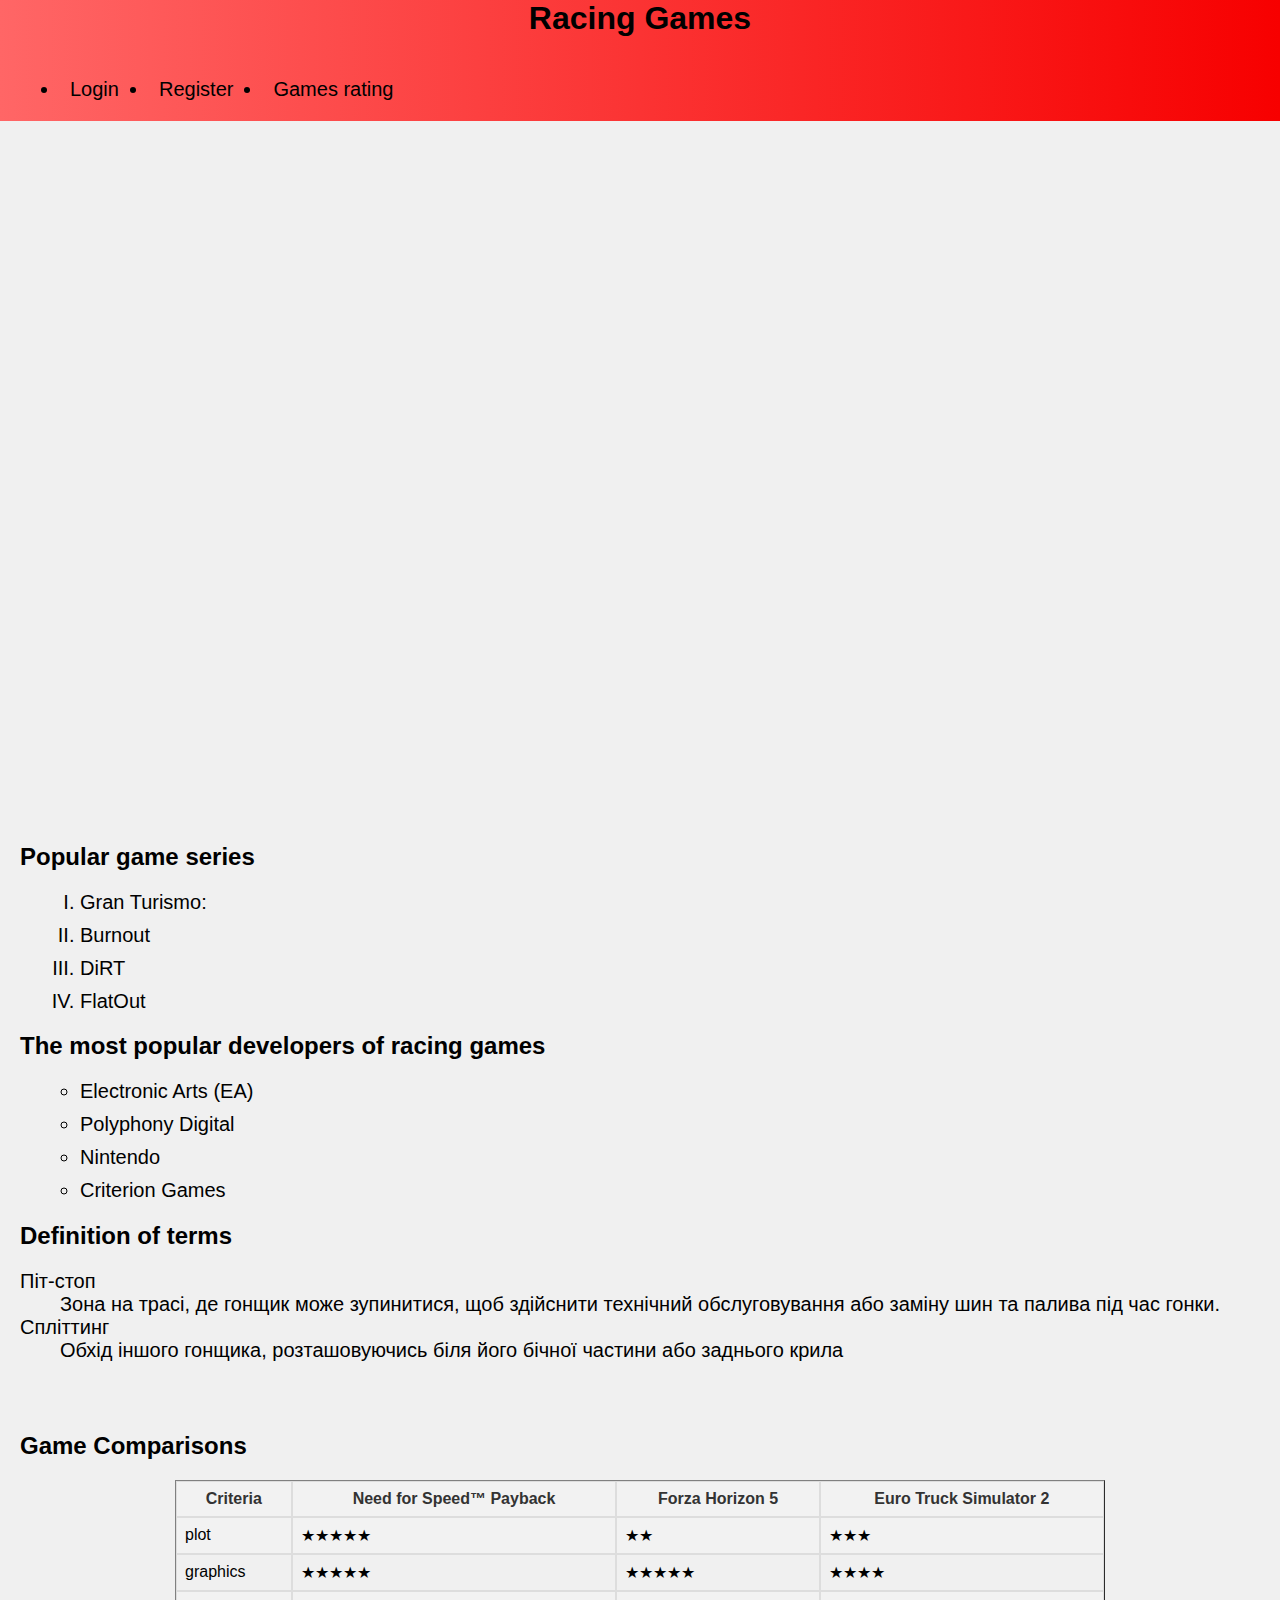
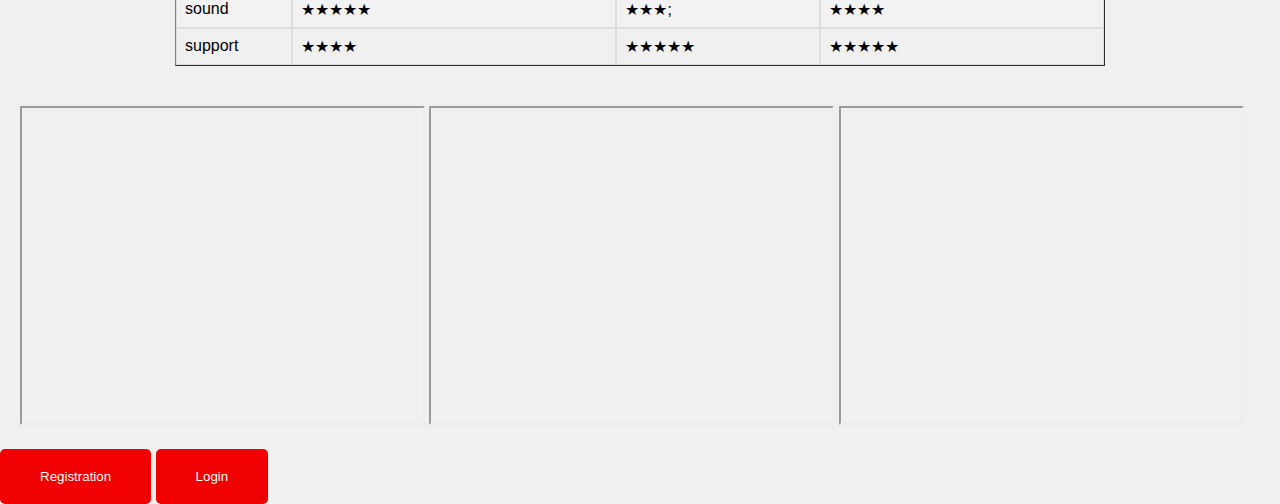
<file: index.html>
<!DOCTYPE html>
<html lang="en">
<head>
    
    <meta charset="UTF-8">
    <meta name="viewport" content="width=device-width, initial-scale=1.0">
    <title>Car Games</title>
    <link rel="stylesheet" href="styles.css">

</head>
<body>

    <header>
        <h1 class="site-title">Racing Games</h1>
        <button class="menu-toggle">Menu</button>
        <nav>
            <ul class="menu">
                <li><a href="login.html">Login</a></li>
                <li><a href="registration.html">Register</a></li>
                <li><a href="#comparisonTable">Games rating</a></li>
            </ul>
        </nav>
    </header>
    

    <section>
        <div class="game">
            <img src="/image/game1.jpg" alt="Game 1">
            <h2>Need for Speed™ Payback</h2>
            <p>Set in the underworld of Fortune Valley, you and your crew were divided by betrayal and reunited 
                by revenge to take down The House, a nefarious cartel that rules the city’s casinos, criminals and cops. 
                In this corrupt gambler’s paradise, the stakes are high and The House always wins</p>
            <p>Price: &#36;20,82</p>
            <a href="https://www.ea.com/ru-ru/games/need-for-speed/need-for-speed-payback">Need for speed payback</a>
                <div class="rating">
                    <h3>Rating</h3>
                    <p>4.5 stars &#9733;&#9733;&#9733;&#9733; </p>
                    <a href="#comparisonTable">Comparison Table</a>
                </div>

            
        </div>
        <div class="game">
            <img src="/image/game2.jpg" alt="Game 2">
            <h2>Forza Horizon 5</h2>
            <p>Explore the vibrant open world landscapes of Mexico with limitless, 
                fun driving action in the world’s greatest cars. Blast off into Forza Horizon 5: 
                Hot Wheels or Conquer the Sierra Nueva in the ultimate Horizon Rally Adventure experience. 
                Requires Forza Horizon 5 game, expansion sold separately.</p>
                  <p>Price: &#36;31,23</p>
            <a href="https://store.steampowered.com/app/1551360/Forza_Horizon_5/?l=ukrainian">Forza Horizon 5</a>
            <div class="rating">
                <h3>Rating</h3>
                <p>4.9 stars &#9733;&#9733;&#9733;&#9733;&#9733;</p>
                <a href="#comparisonTable">Comparison Table</a>
            </div>
        </div>
        <div class="game">
            <img src="/image/game3.jpg" alt="Game 3">
            <h2>Euro Truck Simulator 2</h2>
            <p>Become the king of European roads - a truck driver who delivers important cargo over considerable 
                distances! Dozens of cities in the UK, Belgium, Germany, Italy, the Netherlands, Poland and more await you.
                Test your skills, endurance and speed. Drive your favorite truck Good luck</p>
            <p>Price: &#36;10,41</p>
            <a href="https://store.steampowered.com/app/227300/Euro_Truck_Simulator_2/?l=russian">Euro Truck Simulator 2</a>
            <div class="rating">
                <h3>Rating</h3>
                <p>4.7 stars &#9733;&#9733;&#9733;&#9733;</p>
                <a href="#comparisonTable">Comparison Table</a>
            </div>
        </div>
    </section>

    <section class = "lists">

        <h2>Popular game series</h2>
        <ol type="I" >
            <li>Gran Turismo:</li>
            <li>Burnout</li>
            <li>DiRT</li>
            <li>FlatOut</li>
        </ol>

        <h2>The most popular developers of racing games</h2>

        <ul type="circle">
            <li>Electronic Arts (EA)</li>
            <li>Polyphony Digital</li>
            <li>Nintendo</li>
            <li>Criterion Games</li>
        </ul>

<h2>Definition of terms</h2>

        <dl>
            <dt>Піт-стоп</dt>
            <dd>Зона на трасі, де гонщик може зупинитися, щоб здійснити технічний обслуговування або заміну шин та палива під час гонки.</dd>
            <dt>Спліттинг</dt>
            <dd>Обхід іншого гонщика, розташовуючись біля його бічної частини або заднього крила</dd>
            </dl>
           
    </section>

    <section class = "table" id="comparisonTable">
        
        <table border="1" cellpadding="0" cellspacing="0" width="75%" class="table-1">
            <h2>Game Comparisons</h2>
            <tr>
                <th>Criteria</th>
                <th>Need for Speed™ Payback</th>
                <th>Forza Horizon 5</th>
                <th>Euro Truck Simulator 2</th>
            </tr>
            <tr>
                <td>plot</td>
                <td>&#9733;&#9733;&#9733;&#9733;&#9733;</td>
                <td>&#9733;&#9733;</td>
                <td>&#9733;&#9733;&#9733;</td>
            </tr>
            <tr>
                <td>graphics</td>
                <td>&#9733;&#9733;&#9733;&#9733;&#9733;</td>
                <td>&#9733;&#9733;&#9733;&#9733;&#9733;</td>
                <td>&#9733;&#9733;&#9733;&#9733;</td>
            </tr>
            <tr>
                <td>sound</td>
                <td>&#9733;&#9733;&#9733;&#9733;&#9733;</td>
                <td>&#9733;&#9733;&#9733;;</td>
                <td>&#9733;&#9733;&#9733;&#9733;</td>
            </tr>
            <tr>
                <td>support</td>
                <td>&#9733;&#9733;&#9733;&#9733;</td>
                <td>&#9733;&#9733;&#9733;&#9733;&#9733;</td>
                <td>&#9733;&#9733;&#9733;&#9733;&#9733;</td>
            </tr>
        </table>
</section>
    
    <section>
    <iframe style="width: 31.33vw; height: 315px;"
    src="https://www.youtube.com/embed/Ee2dX64R3qM?si=IXV9cAoZSEbvrh3B">
</iframe>

<iframe style="width: 31.33vw; height: 315px;"
src="https://www.youtube.com/embed/mtwBrJhcBMI?si=AZ9c2oOR6VVr11Sx">
</iframe>

<iframe style="width: 31.33vw; height: 315px;"
src="https://www.youtube.com/embed/mvG-Wxzq_QA?si=ypcVZhuU6h-bavfU">
</iframe>
</section>
    <button onclick="location.href='registration.html'" style="padding: 20px 40px; background-color: #f00000; color: #fff; border: none; border-radius: 5px; cursor: pointer;" id="buttons">Registration</button>
<button onclick="location.href='login.html'" style="padding: 20px 40px; background-color: #f00000; color: #fff; border: none; border-radius: 5px; cursor: pointer;">Login</button>


</body>
</html>


<script>
    document.addEventListener('DOMContentLoaded', function () {
        const menuToggle = document.querySelector('.menu-toggle');
        const menu = document.querySelector('nav .menu');
    
        menuToggle.addEventListener('click', function () {
            menu.classList.toggle('active');
        });
    });
</script>
</file>
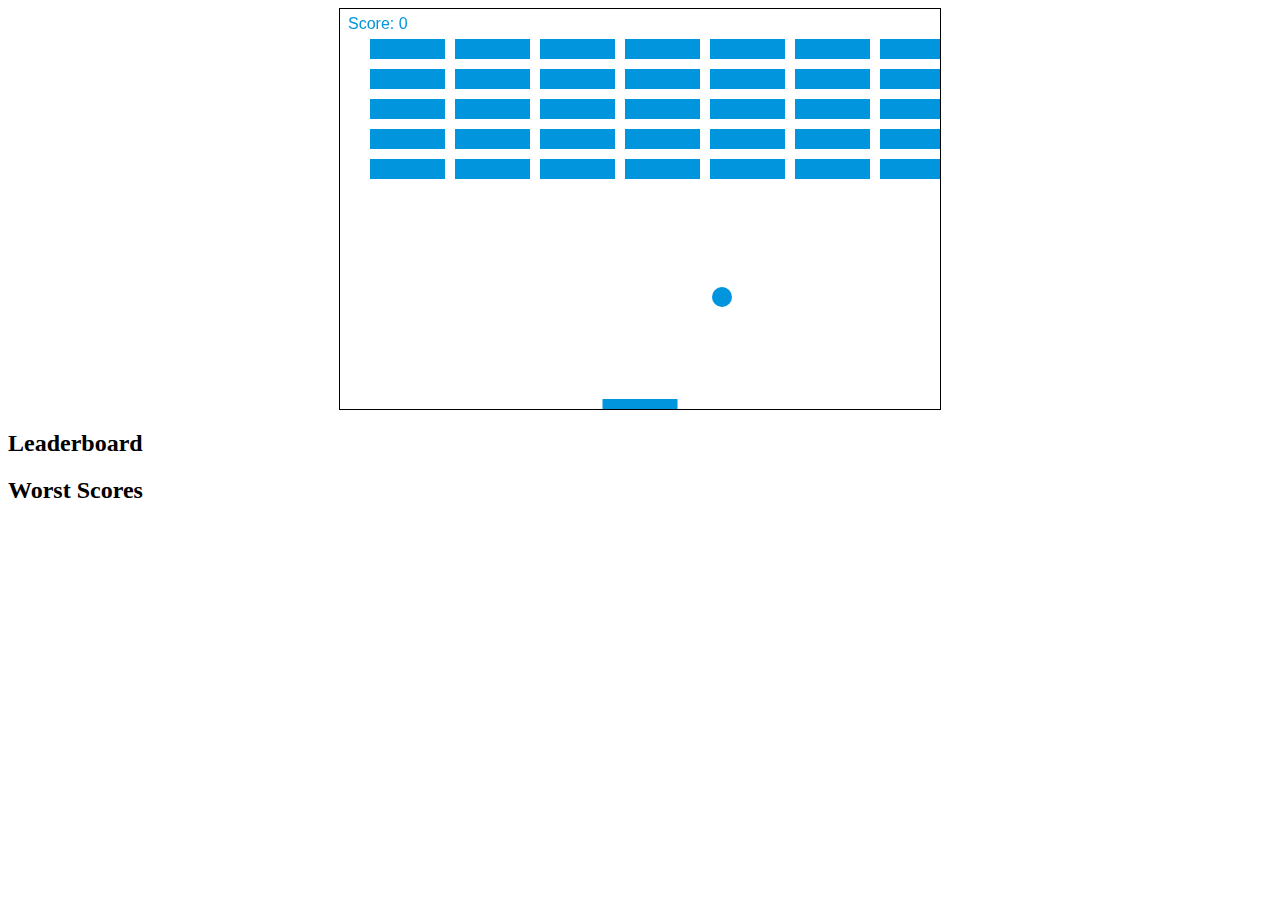
<file: game.html>
<!DOCTYPE html>
<html lang="en">
<head>
<meta charset="UTF-8">
<meta name="viewport" content="width=device-width, initial-scale=1.0">
<title>Canvas Game</title>
<style>
    canvas {
        border: 1px solid black;
        display: block;
        margin: 0 auto;
    }
</style>
</head>
<body>
<canvas id="gameCanvas" width="600" height="400"></canvas>
<div id="leaderboard"></div>
<script>

    const canvas = document.getElementById("gameCanvas");
    const ctx = canvas.getContext("2d");

    let ballRadius = 10;
    let x = canvas.width / 2;
    let y = canvas.height - 30;
    let dx = 2;
    let dy = -2;

    const paddleHeight = 10;
    const paddleWidth = 75;
    let paddleX = (canvas.width - paddleWidth) / 2;

    let rightPressed = false;
    let leftPressed = false;

    document.addEventListener("keydown", keyDownHandler);
    document.addEventListener("keyup", keyUpHandler);

    function keyDownHandler(e) {
        if (e.key === "Right" || e.key === "ArrowRight") {
            rightPressed = true;
        } else if (e.key === "Left" || e.key === "ArrowLeft") {
            leftPressed = true;
        }
    }

    function keyUpHandler(e) {
        if (e.key === "Right" || e.key === "ArrowRight") {
            rightPressed = false;
        } else if (e.key === "Left" || e.key === "ArrowLeft") {
            leftPressed = false;
        }
    }


    const starRadius = 10;
    let stars = [];

    function createStar() {
        const starX = Math.random() * (canvas.width - starRadius * 2) + starRadius; 
        const starY = Math.random() * (canvas.height - starRadius * 2) + starRadius; 
        stars.push({ x: starX, y: starY });
    }

    const brickRowCount = 5;
    const brickColumnCount = 7;
    const brickWidth = 75;
    const brickHeight = 20;
    const brickPadding = 10;
    const brickOffsetTop = 30;
    const brickOffsetLeft = 30;

    const bricks = [];
    for (let c = 0; c < brickColumnCount; c++) {
        bricks[c] = [];
        for (let r = 0; r < brickRowCount; r++) {
            bricks[c][r] = { x: 0, y: 0, status: 1 };
        }
    }


    let score = 0;


    let leaderboard = JSON.parse(localStorage.getItem('leaderboard')) || [];

function updateLeaderboard() {
    leaderboard.push(score);
    localStorage.setItem('leaderboard', JSON.stringify(leaderboard));
    displayLeaderboard();
}

function displayLeaderboard() {
    const leaderboardElement = document.getElementById('leaderboard');
    leaderboardElement.innerHTML = '<h2>Leaderboard</h2>';

    const sortedLeaderboard = leaderboard.slice().sort((a, b) => b - a); 
    const topScores = sortedLeaderboard.slice(0, 3); 
    const worstScores = sortedLeaderboard.slice(-3); 

    topScores.forEach((score, index) => {
        leaderboardElement.innerHTML += `<p>Top ${index + 1}: ${score}</p>`;
    });

    leaderboardElement.innerHTML += '<h2>Worst Scores</h2>';
    worstScores.reverse().forEach((score, index) => { 
        leaderboardElement.innerHTML += `<p>Worst ${index + 1}: ${score}</p>`;
    });
}

    function drawBall() {
        ctx.beginPath();
        ctx.arc(x, y, ballRadius, 0, Math.PI * 2);
        ctx.fillStyle = "#0095DD";
        ctx.fill();
        ctx.closePath();
    }

    function drawPaddle() {
        ctx.beginPath();
        ctx.rect(paddleX, canvas.height - paddleHeight, paddleWidth, paddleHeight);
        ctx.fillStyle = "#0095DD";
        ctx.fill();
        ctx.closePath();
    }

    function drawStars() {
        for (let i = 0; i < stars.length; i++) {
            ctx.beginPath();
            ctx.arc(stars[i].x, stars[i].y, starRadius, 0, Math.PI * 2);
            ctx.fillStyle = "#FFD700";
            ctx.fill();
            ctx.closePath();
        }
    }

    function drawBricks() {
        for (let c = 0; c < brickColumnCount; c++) {
            for (let r = 0; r < brickRowCount; r++) {
                if (bricks[c][r].status === 1) {
                    const brickX = c * (brickWidth + brickPadding) + brickOffsetLeft;
                    const brickY = r * (brickHeight + brickPadding) + brickOffsetTop;
                    bricks[c][r].x = brickX;
                    bricks[c][r].y = brickY;
                    ctx.beginPath();
                    ctx.rect(brickX, brickY, brickWidth, brickHeight);
                    ctx.fillStyle = "#0095DD";
                    ctx.fill();
                    ctx.closePath();
                }
            }
        }
    }

    function drawScore() {
        ctx.font = "16px Arial";
        ctx.fillStyle = "#0095DD";
        ctx.fillText("Score: " + score, 8, 20);
    }

    function collisionDetection() {
        for (let c = 0; c < brickColumnCount; c++) {
            for (let r = 0; r < brickRowCount; r++) {
                const b = bricks[c][r];
                if (b.status === 1) {
                    if (x > b.x && x < b.x + brickWidth && y > b.y && y < b.y + brickHeight) {
                        dy = -dy;
                        b.status = 0;
                        score++;
                        if (score === brickRowCount * brickColumnCount) {
                            alert("Congratulations! You win!");
                            updateLeaderboard();
                            document.location.reload();
                        }
                    }
                }
            }
        }

        for (let i = 0; i < stars.length; i++) {
            const star = stars[i];
            if (x > star.x - starRadius && x < star.x + starRadius && y > star.y - starRadius && y < star.y + starRadius) {
                score *= 2;
                stars.splice(i, 1);
            }
        }
    }

    function draw() {
        ctx.clearRect(0, 0, canvas.width, canvas.height);
        drawBricks();
        drawBall();
        drawPaddle();
        drawStars();
        drawScore();
        collisionDetection();

        x += dx;
        y += dy;


        if (x + dx > canvas.width - ballRadius || x + dx < ballRadius) {
            dx = -dx;
        }
        if (y + dy < ballRadius) {
            dy = -dy;
        } else if (y + dy > canvas.height - ballRadius) {
            if (x > paddleX && x < paddleX + paddleWidth) {
                dy = -dy;
            } else {
                alert("Game Over! Your score: " + score);
                updateLeaderboard();

            }
        }


        if (rightPressed && paddleX < canvas.width - paddleWidth) {
            paddleX += 7;
        } else if (leftPressed && paddleX > 0) {
            paddleX -= 7;
        }

        requestAnimationFrame(draw);
    }


    setInterval(createStar, 5000); 

    displayLeaderboard();
    draw();
</script>
</body>
</html>
</file>
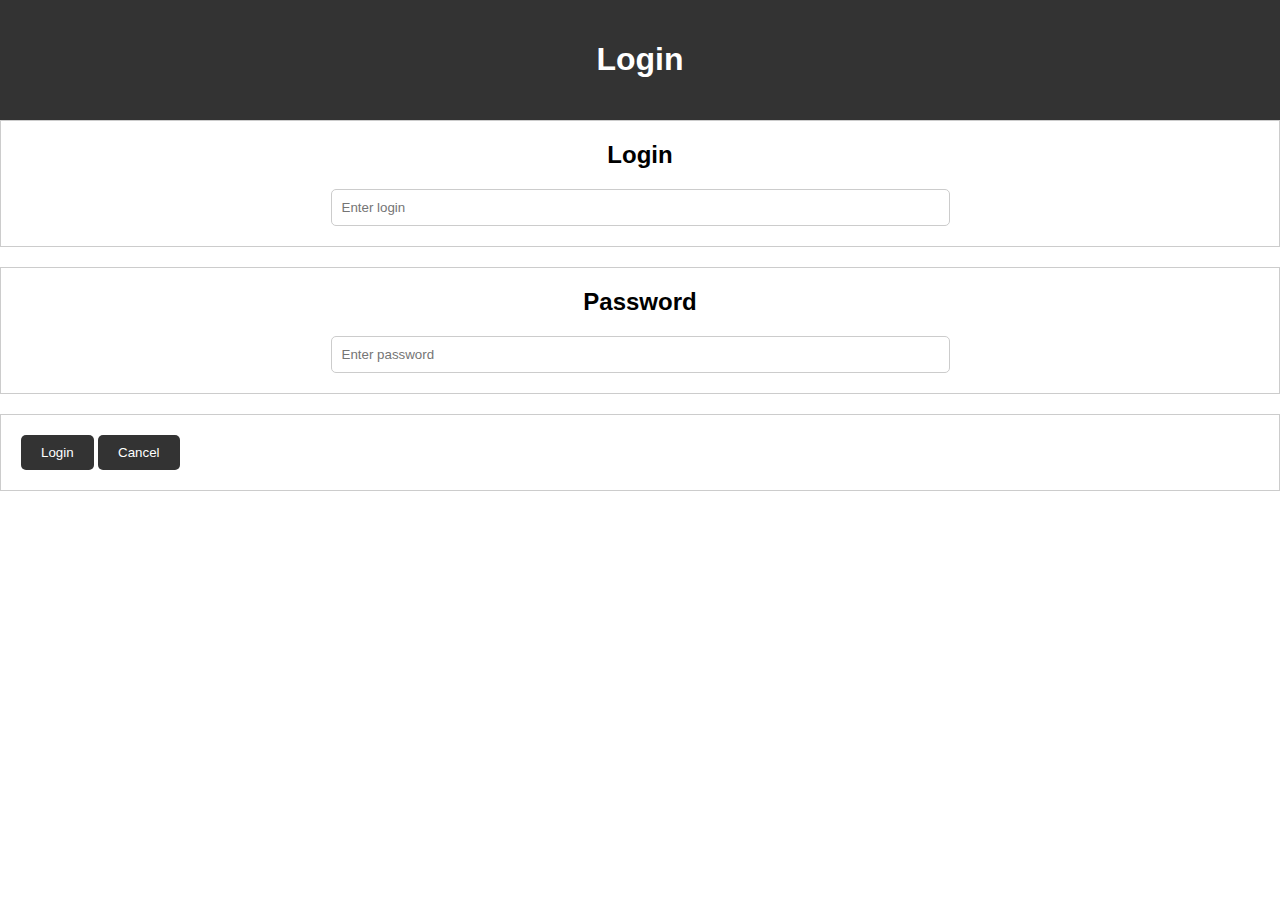
<file: login.html>
<!DOCTYPE html>
<html lang="en">
<head>
    <meta charset="UTF-8">
    <meta name="viewport" content="width=device-width, initial-scale=1.0">
    <title>Login</title>
    <link rel="stylesheet" href="register-styles.css">
</head>
<body>
    <header>
        <h1>Login</h1>
    </header>

    <section>
        <h2>Login</h2>
        <input type="text" placeholder="Enter login">
    </section>

    <section>
        <h2>Password</h2>
        <input type="password" placeholder="Enter password">
    </section>

    <section>
        <button type="submit">Login</button>
        <button type="button">Cancel</button>
    </section>
</body>
</html>
</file>
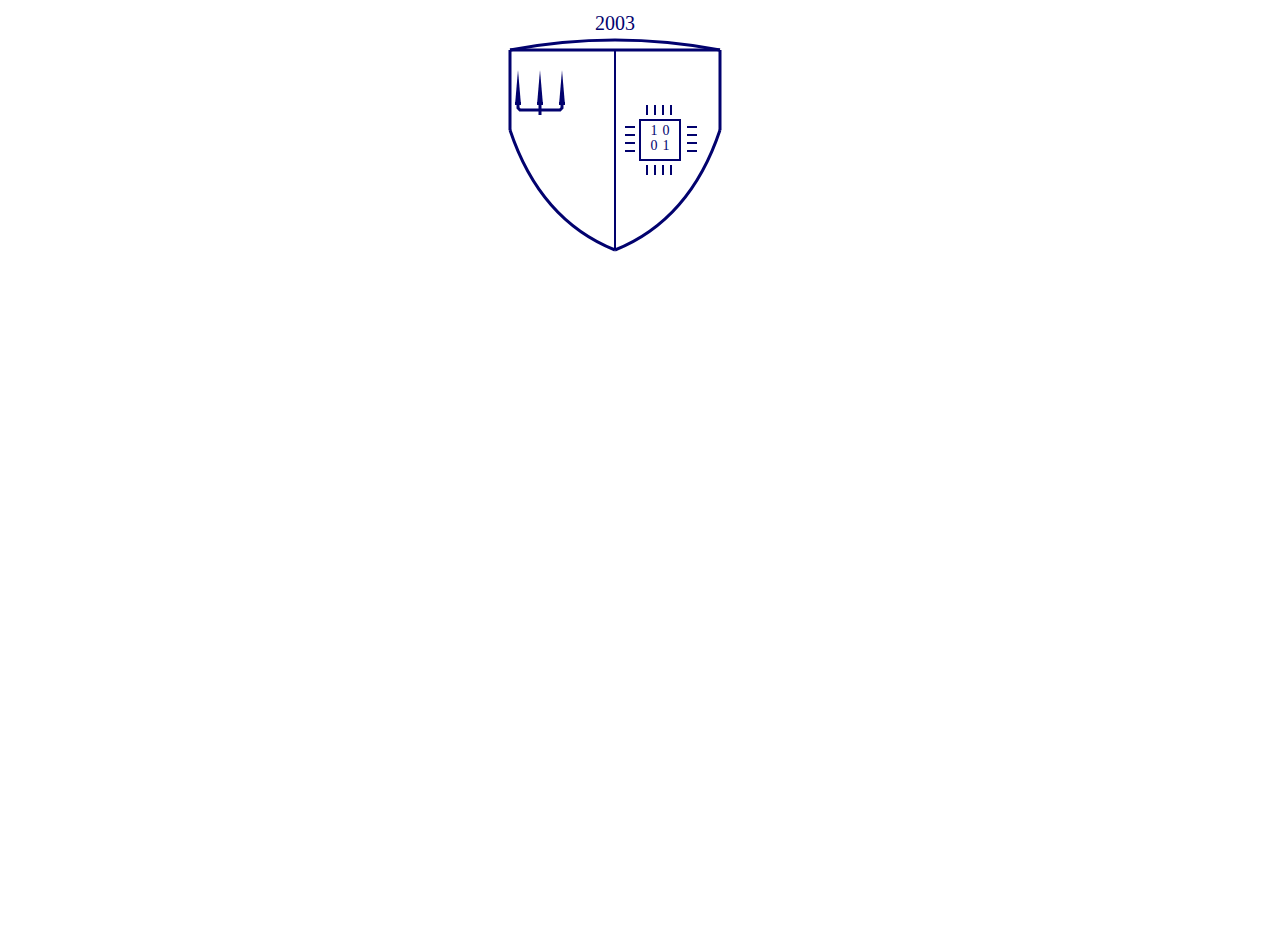
<file: logo.html>
<!DOCTYPE html>
<html>
<head>
    <title>Electronics logo</title>
</head>
<style>
    body {
        display: flex;
        justify-content: center;
        align-items: center;
        height: 100vh; 
        margin: 0; 
    }
</style>
<body>

<svg height="1000" width="500">
    <text x="225" y="80" text-anchor="middle" font-size="20" fill="hsl(240, 96%, 22%)">2003</text>
    <line x1="120" y1="100" x2="330" y2="100" style="stroke:hsl(240, 96%, 22%);stroke-width:3" />
    <line x1="225" y1="100" x2="225" y2="300" style="stroke:hsl(240, 96%, 22%);stroke-width:2" />
    <line x1="120" y1="100" x2="120" y2="180" style="stroke:hsl(240, 96%, 22%);stroke-width:3" />
    <line x1="330" y1="100" x2="330" y2="180" style="stroke:hsl(240, 96%, 22%);stroke-width:3" />
    <path d="M120,180 Q150,270 225,300" fill="none" stroke="hsl(240, 96%, 22%)" stroke-width="3" />
    <path d="M330,180 Q300,270 225,300" fill="none" stroke="hsl(240, 96%, 22%)" stroke-width="3" />
    


    <rect x="250" y="170" width="40" height="40" fill="none" stroke="hsl(240, 96%, 22%)" stroke-width="2" />
    
    <text x="264" y="185" text-anchor="middle" font-size="14" fill="hsl(240, 96%, 22%)">1</text>
    <text x="276" y="185" text-anchor="middle" font-size="14" fill="hsl(240, 96%, 22%)">0</text>
    <text x="264" y="200" text-anchor="middle" font-size="14" fill="hsl(240, 96%, 22%)">0</text>
    <text x="276" y="200" text-anchor="middle" font-size="14" fill="hsl(240, 96%, 22%)">1</text>
    
    <line x1="257" y1="165" x2="257" y2="155" style="stroke:hsl(240, 96%, 22%);stroke-width:2" />
    <line x1="265" y1="165" x2="265" y2="155" style="stroke:hsl(240, 96%, 22%);stroke-width:2" />
    <line x1="273" y1="165" x2="273" y2="155" style="stroke:hsl(240, 96%, 22%);stroke-width:2" />
    <line x1="281" y1="165" x2="281" y2="155" style="stroke:hsl(240, 96%, 22%);stroke-width:2" />
    
    <line x1="257" y1="215" x2="257" y2="225" style="stroke:hsl(240, 96%, 22%);stroke-width:2" />
    <line x1="265" y1="215" x2="265" y2="225" style="stroke:hsl(240, 96%, 22%);stroke-width:2" />
    <line x1="273" y1="215" x2="273" y2="225" style="stroke:hsl(240, 96%, 22%);stroke-width:2" />
    <line x1="281" y1="215" x2="281" y2="225" style="stroke:hsl(240, 96%, 22%);stroke-width:2" />
    
    <line x1="245" y1="177" x2="235" y2="177" style="stroke:hsl(240, 96%, 22%);stroke-width:2" />
    <line x1="245" y1="185" x2="235" y2="185" style="stroke:hsl(240, 96%, 22%);stroke-width:2" />
    <line x1="245" y1="193" x2="235" y2="193" style="stroke:hsl(240, 96%, 22%);stroke-width:2" />
    <line x1="245" y1="201" x2="235" y2="201" style="stroke:hsl(240, 96%, 22%);stroke-width:2" />
    
    <line x1="297" y1="177" x2="307" y2="177" style="stroke:hsl(240, 96%, 22%);stroke-width:2" />
    <line x1="297" y1="185" x2="307" y2="185" style="stroke:hsl(240, 96%, 22%);stroke-width:2" />
    <line x1="297" y1="193" x2="307" y2="193" style="stroke:hsl(240, 96%, 22%);stroke-width:2" />
    <line x1="297" y1="201" x2="307" y2="201" style="stroke:hsl(240, 96%, 22%);stroke-width:2" />
            
    <path d="M120,100 Q225,80 330,100" fill="none" stroke="hsl(240, 96%, 22%)" stroke-width="3" />

    <line x1="150" y1="155" x2="150" y2="165" style="stroke:hsl(240, 96%, 22%);stroke-width:3" />
    <polyline points="128,155 128,158 130,160 170,160 172,158 172,155" style="fill:none;stroke:hsl(240, 96%, 22%);stroke-width:3" />
        
    <line x1="125" y1="153" x2="131" y2="153" style="stroke:hsl(240, 96%, 22%);stroke-width:2" />
    <line x1="147" y1="153" x2="153" y2="153" style="stroke:hsl(240, 96%, 22%);stroke-width:2" />
    <line x1="169" y1="153" x2="175" y2="153" style="stroke:hsl(240, 96%, 22%);stroke-width:2" />

    <polygon points="126,151 126,148 127,146 127,143 129" fill="hsl(240, 96%, 22%)" />
    <polygon points="125,155 128,120 131,155" fill="hsl(240, 96%, 22%)" />
    <polygon points="147,155 150,120 153,155" fill="hsl(240, 96%, 22%)" />
    <polygon points="169,155 172,120 175,155" fill="hsl(240, 96%, 22%)" />
    
</svg>

</body>
</html>
</file>
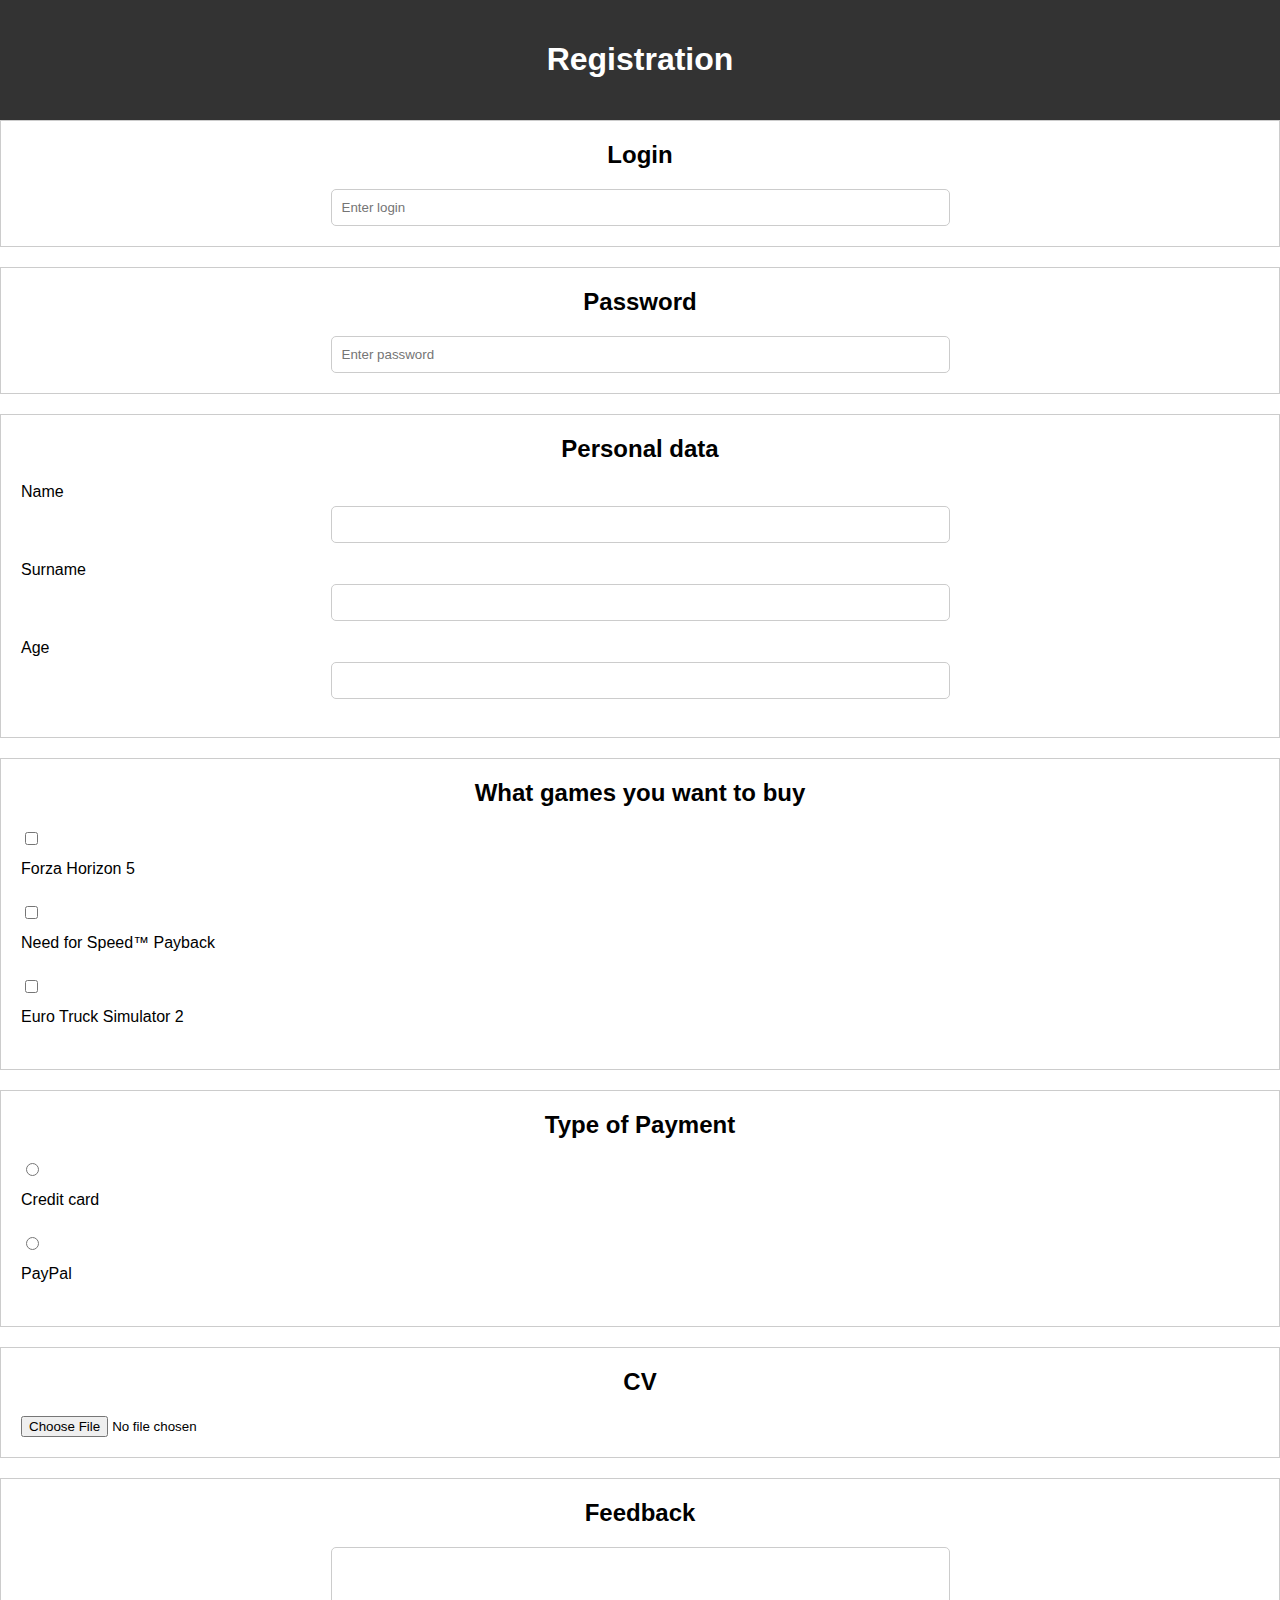
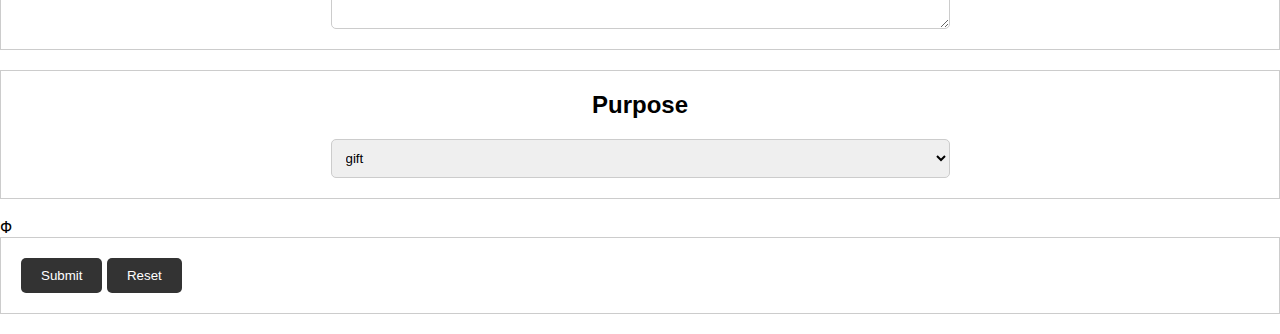
<file: registration.html>
<!DOCTYPE html>
<html lang="en">
<head>
    <meta charset="UTF-8">
    <meta name="viewport" content="width=device-width, initial-scale=1.0">
    <title>Registration</title>
    <link rel="stylesheet" href="register-styles.css">
</head>
<body>
    <header>
        <h1>Registration</h1>
    </header>

    <section>
        <h2>Login</h2>
        <input type="text" placeholder="Enter login">
    </section>

    <section>
        <h2>Password</h2>
        <input type="password" placeholder="Enter password">
    </section>

    <section>
        <h2>Personal data</h2>
        <label for="input1">Name</label>
        <input type="text" id="input1" name="input1"><br>
        <label for="input2">Surname</label>
        <input type="text" id="input2" name="input2"><br>
        <label for="input3">Age</label>
        <input type="text" id="input2" name="input2"><br>
    </section>

    <section>
        <h2>What games you want to buy</h2>
        <input type="checkbox" id="checkbox1" name="checkbox1">
        <label for="checkbox1">Forza Horizon 5</label><br>
        <input type="checkbox" id="checkbox2" name="checkbox2">
        <label for="checkbox2">Need for Speed™ Payback</label><br>
        <input type="checkbox" id="checkbox3" name="checkbox3">
        <label for="checkbox3">Euro Truck Simulator 2</label><br>
    </section>

    <section>
        <h2>Type of Payment</h2>
        <input type="radio" id="radio1" name="radio" value="option1">
        <label for="radio1">Credit card</label><br>
        <input type="radio" id="radio2" name="radio" value="option2">
        <label for="radio2">PayPal</label><br>
    </section>


    <section>
        <h2>CV</h2>
        <input type="file" id="file" name="file">
    </section>

    <section>
        <h2>Feedback</h2>
        <textarea id="textarea" name="textarea" rows="4" cols="50"></textarea>
    </section>

    <section>
        <h2>Purpose</h2>
        <select name="dropdown">
            <option value="option1">gift</option>
            <option value="option2">for personal use</option>
        </select>
    </section>Ф

    <section>
        <button type="button">Submit</button>
        <button type="button">Reset</button>
    </section>
</body>
</html>
</file>
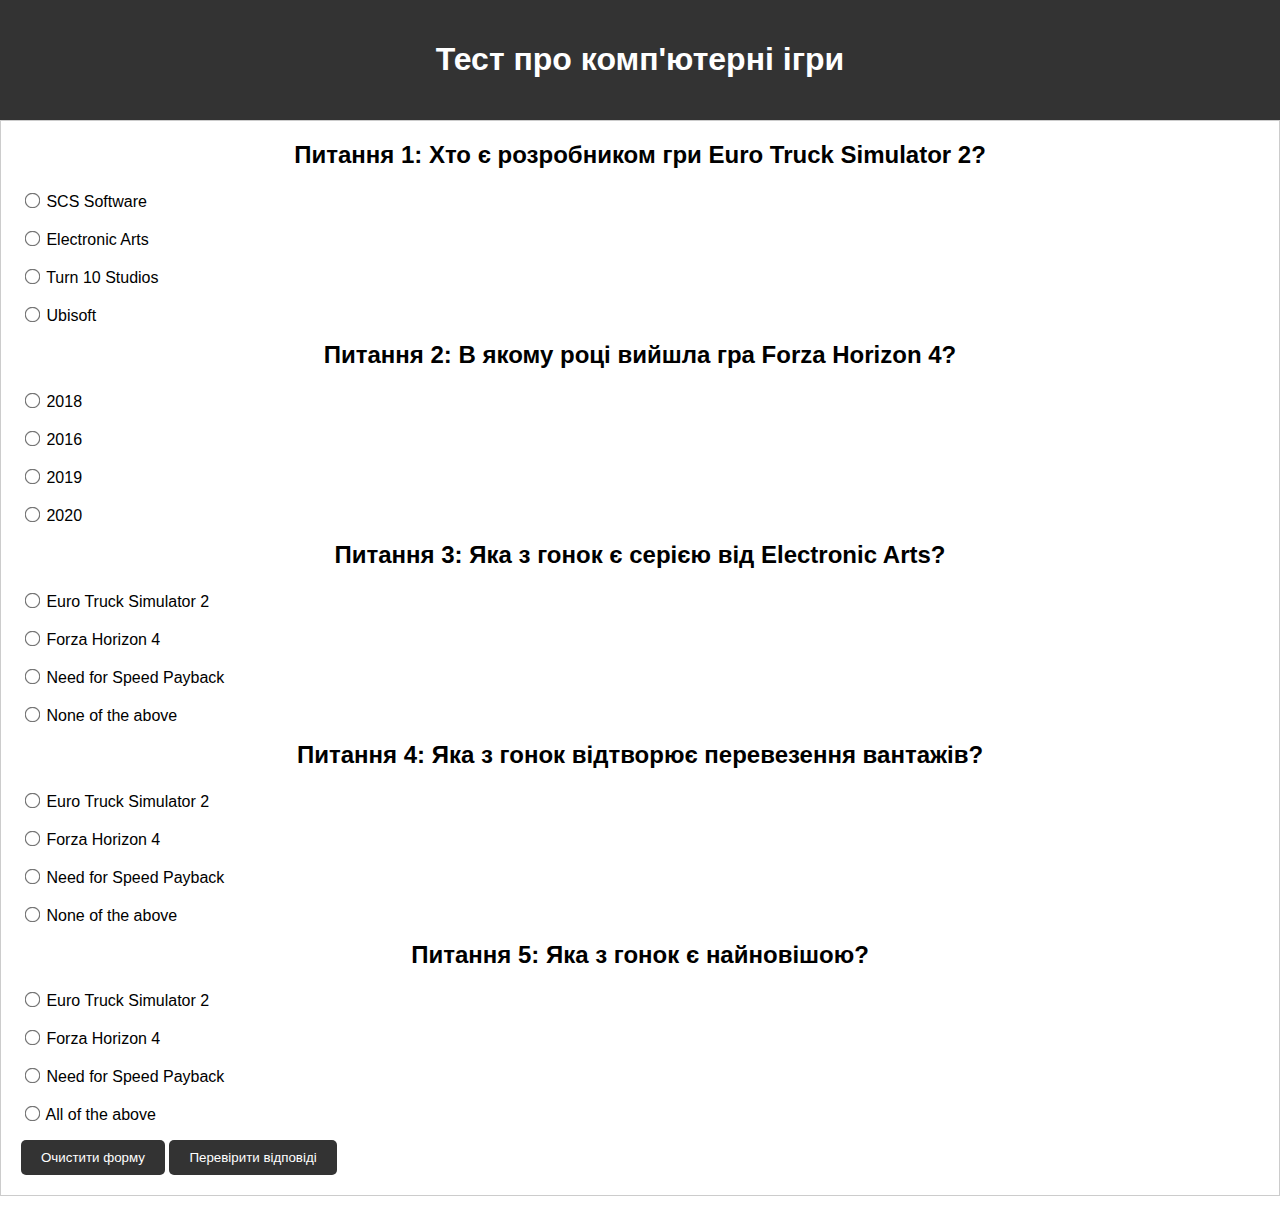
<file: test.html>
<!DOCTYPE html>
<html lang="en">
<head>
    <meta charset="UTF-8">
    <meta name="viewport" content="width=device-width, initial-scale=1.0">
    <title>Тест про комп'ютерні ігри</title>
    <style>
        body {
            font-family: Arial, sans-serif;
            margin: 0;
            padding: 0;
        }

        header {
            background-color: #333;
            color: #fff;
            text-align: center;
            padding: 20px;
        }

        form {
            padding: 20px;
            margin-bottom: 20px;
            border: 1px solid #ccc;
        }

        h2 {
            margin-top: 0;
            text-align: center;
        }

        label {
            display: block;
            margin-bottom: 5px;
        }

        form input[type="text"],
        form input[type="password"],
        form textarea,
        form select {
            width: 50%;
            padding: 10px;
            margin-top: 5px;
            margin-bottom: 15px;
            display: block;
            margin: 0 auto;
            border: 1px solid #ccc;
            border-radius: 5px;
            box-sizing: border-box;
        }

        form input[type="checkbox"],
        form input[type="radio"] {
            margin-top: 5px;
            margin-bottom: 15px;
        }

        form button {
            padding: 10px 20px;
            background-color: #333;
            color: #fff;
            border: none;
            border-radius: 5px;
            cursor: pointer;
        }

        form button:hover {
            background-color: #555;
        }

        /* Стилізація елементів форми */
        form input[type="color"] {
            height: 50px; 
            width: 100px;
        }

        form input[type="number"] {
            width: 100px; 
        }

        form textarea {
            resize: vertical; 
        }

        form input[type="checkbox"],
        form input[type="radio"] {
            transform: scale(1.2); 
        }

        form input[type="date"],
        form input[type="number"],
        form input[type="color"] {
            padding: 8px; 
        }
    </style>
</head>
<body>
    <header>
        <h1>Тест про комп'ютерні ігри</h1>
    </header>
    <form id="quizForm">
        <h2>Питання 1: Хто є розробником гри Euro Truck Simulator 2?</h2>
        <label>
            <input type="radio" name="question1" value="SCS Software"> SCS Software
        </label>
        <label>
            <input type="radio" name="question1" value="Electronic Arts"> Electronic Arts
        </label>
        <label>
            <input type="radio" name="question1" value="Turn 10 Studios"> Turn 10 Studios
        </label>
        <label>
            <input type="radio" name="question1" value="Ubisoft"> Ubisoft
        </label>

        <h2>Питання 2: В якому році вийшла гра Forza Horizon 4?</h2>
        <label>
            <input type="radio" name="question2" value="2018"> 2018
        </label>
        <label>
            <input type="radio" name="question2" value="2016"> 2016
        </label>
        <label>
            <input type="radio" name="question2" value="2019"> 2019
        </label>
        <label>
            <input type="radio" name="question2" value="2020"> 2020
        </label>

        <h2>Питання 3: Яка з гонок є серією від Electronic Arts?</h2>
        <label>
            <input type="radio" name="question3" value="Euro Truck Simulator 2"> Euro Truck Simulator 2
        </label>
        <label>
            <input type="radio" name="question3" value="Forza Horizon 4"> Forza Horizon 4
        </label>
        <label>
            <input type="radio" name="question3" value="Need for Speed Payback"> Need for Speed Payback
        </label>
        <label>
            <input type="radio" name="question3" value="None of the above"> None of the above
        </label>

        
        <h2>Питання 4: Яка з гонок відтворює перевезення вантажів?</h2>
        <label>
            <input type="radio" name="question4" value="Euro Truck Simulator 2"> Euro Truck Simulator 2
        </label>
        <label>
            <input type="radio" name="question4" value="Forza Horizon 4"> Forza Horizon 4
        </label>
        <label>
            <input type="radio" name="question4" value="Need for Speed Payback"> Need for Speed Payback
        </label>
        <label>
            <input type="radio" name="question4" value="None of the above"> None of the above
        </label>

        <h2>Питання 5: Яка з гонок є найновішою?</h2>
        <label>
            <input type="radio" name="question5" value="Euro Truck Simulator 2"> Euro Truck Simulator 2
        </label>
        <label>
            <input type="radio" name="question5" value="Forza Horizon 4"> Forza Horizon 4
        </label>
        <label>
            <input type="radio" name="question5" value="Need for Speed Payback"> Need for Speed Payback
        </label>
        <label>
            <input type="radio" name="question5" value="All of the above"> All of the above
        </label>

        <button type="submit">Очистити форму</button>
    </form>
    <div id="results"></div>
</body>
</html>

<script>
    async function fetchAnswers() {
        const response = await fetch('answers.json');
        const data = await response.json();
        return data;
    }

    function showResults(score, totalQuestions, quizData) {
        const resultsContainer = document.getElementById('results');
        resultsContainer.innerHTML = `<h2>Результати:</h2>`;
        resultsContainer.innerHTML += `<p>Ваш результат: ${score} з ${totalQuestions}</p>`;

        quizData.questions.forEach((question, index) => {
            const correctAnswer = question.answers.find(answer => answer.isCorrect);
            const questionNumber = index + 1;
            const answerContainer = document.createElement('div');
            answerContainer.textContent = `Питання ${questionNumber}: Правильна відповідь - ${correctAnswer.answer}`;

            const selectedAnswer = document.querySelector(`input[name="question${questionNumber}"]:checked`);
            if (selectedAnswer && selectedAnswer.value === correctAnswer.answer) {
                // Підсвічуємо правильну відповідь зеленим кольором
                answerContainer.style.color = 'green';
                answerContainer.textContent += ' (Правильно)';
        } else {
             answerContainer.textContent += ' (Неправильно)';
            }

            resultsContainer.appendChild(answerContainer);
        });

        // Зберігаємо результат тесту в localstorage
        localStorage.setItem('quizResult', score);

        // Отримуємо з localstorage всі результати тесту користувачів
        const allResults = JSON.parse(localStorage.getItem('allQuizResults')) || [];
        allResults.push(score);

        // Зберігаємо всі результати тесту користувачів у localstorage
        localStorage.setItem('allQuizResults', JSON.stringify(allResults));

        // Вираховуємо середній бал за тест по всіх користувачах
        const totalScore = allResults.reduce((acc, curr) => acc + curr, 0);
        const averageScore = totalScore / allResults.length || 0;

        // Виводимо середній бал
        resultsContainer.innerHTML += `<p>Середній бал за тест: ${averageScore.toFixed(2)}</p>`;
    }

    async function checkAnswers(event) {
        event.preventDefault();
        const formData = new FormData(document.getElementById('quizForm'));
        const quizData = await fetchAnswers();
        let score = 0;

        quizData.questions.forEach((question, index) => {
            const selectedAnswer = formData.get(`question${index + 1}`);
            const correctAnswer = question.answers.find(answer => answer.isCorrect);

            if (selectedAnswer === correctAnswer.answer) {
                score++;
            }
        });

        showResults(score, quizData.questions.length, quizData);
    }

    const submitButton = document.createElement('button');
    submitButton.textContent = 'Перевірити відповіді';
    submitButton.addEventListener('click', checkAnswers);
    document.getElementById('quizForm').appendChild(submitButton);

    window.onload = function() {
  const canvas = document.getElementById("myCanvas");
  const ctx = canvas.getContext("2d");
  const img = document.getElementById("scream");
  ctx.drawImage(img, 10, 10);
};
</script>
</file>
<file: styles.css>
body {
  font-family: Arial, sans-serif;
  margin: 0;
  padding: 0;
  background-color: rgb(240, 240, 240);
}

.site-title {
  text-align: center;
  font-family: Arial, sans-serif;
  font-size: 32px;
  margin-top: 0;
}

section {
  padding: 20px;
}

a {
  font-size: 20px;
  text-decoration: none;
}
a:hover {
  color: #0056b3;
}

.game {
  border: 1px solid #ccc;
  margin-bottom: 20px;
  padding: 10px;
  display: inline-block;
  width: 33%;
  vertical-align: top;
  box-sizing: border-box;
  opacity: 0;
  animation: fadeInUp 0.2s ease forwards;
  border-radius: 4px;
}
.game:nth-child(1) {
  animation-delay: 0.5s;
}
.game:nth-child(2) {
  animation-delay: 1s;
}
.game:nth-child(3) {
  animation-delay: 1.5s;
}
.game img {
  width: 100%;
  height: auto;
}
.game h2 {
  margin-top: 0;
}

@keyframes fadeInUp {
  from {
    opacity: 0;
    transform: translateY(20px);
  }
  to {
    opacity: 1;
    transform: translateY(0);
  }
}
.table-1 {
  margin: 0 auto;
}

.rating {
  color: gold;
}

#comparisonTable th, #comparisonTable td {
  border: 1px solid #ddd;
  padding: 8px;
}
#comparisonTable th {
  background-color: #f2f2f2;
  color: #333;
}
#comparisonTable tr:nth-child(even) {
  background-color: #f2f2f2;
}

p, ol, ul, li, dl {
  font-size: 20px;
  font-family: "Segoe UI", Tahoma, Geneva, Verdana, sans-serif;
  margin: 10px 0;
}

ul, ol {
  margin-left: 20px;
}

nav {
  display: flex;
  align-items: center;
}


header {
  background: linear-gradient(to right, #ff6666, #f70000);
}

nav {
  display: flex;
  align-items: center;
}

@media screen and (max-width: 768px) {
  header {
    background-color: red;
    padding: 10px;
  }
  .wrap-logo {
    justify-content: center;
  }
  header a {
    padding: 8px;
    font-size: 16px;
  }
  header a.logo {
    font-size: 20px;
  }
  .game {
    width: 100%;
  }
}
@media screen and (max-width: 480px) {
  .game {
    padding: 8px;
  }
  a {
    font-size: 16px;
  }
  p, ol, ul, li, dl {
    font-size: 16px;
  }
  ul, ol {
    margin-left: 16px;
  }
}
.menu-toggle {
  display: none;
  background-color: transparent;
  border: none;
  color: rgb(0, 0, 0);
  font-size: 18px;
  cursor: pointer;
  padding: 10px;
  margin-right: 10px;
}

.menu-toggle:hover {
  background-color: rgba(176, 5, 5, 0.1);
}

@media screen and (max-width: 600px) {
  .menu {
    display: none;
    position: absolute;
    top: 50px;
    left: 0;
    width: 100%;
    background-color: white;
    z-index: 1;
  }
  .menu.active {
    display: flex;
    flex-direction: column;
  }
  .menu-toggle {
    display: block;
  }
}
@media screen and (min-width: 601px) {
  .menu-toggle {
    display: none;
  }
  .menu {
    display: flex;
  }
  .menu li {
    margin-right: 20px;
  }
  .menu li:last-child {
    margin-right: 0;
  }
  .menu a {
    text-decoration: none;
    color: black;
    padding: 10px;
  }
  .menu a:hover {
    background-color: rgba(255, 255, 255, 0.1);
  }
}/*# sourceMappingURL=styles.css.map */
</file>
<file: register-styles.css>
body {
    font-family: Arial, sans-serif;
    margin: 0;
    padding: 0;
}

header {
    background-color: #333;
    color: #fff;
    text-align: center;
    padding: 20px;
}

section {
    padding: 20px;
    margin-bottom: 20px;
    border: 1px solid #ccc;
}

h2 {
    margin-top: 0;
    text-align: center;
}

label {
    display: block;
    margin-bottom: 5px;
}

section input[type="text"],
section input[type="password"],
section textarea,
section select {
    width: 50%;
    padding: 10px;
    margin-top: 5px;
    margin-bottom: 15px;
    display: block;
    margin: 0 auto;
    border: 1px solid #ccc;
    border-radius: 5px;
    box-sizing: border-box;
}

section input[type="checkbox"],
section input[type="radio"] {
    margin-top: 5px;
    margin-bottom: 15px;
}

section button {
    padding: 10px 20px;
    background-color: #333;
    color: #fff;
    border: none;
    border-radius: 5px;
    cursor: pointer;
}

section button:hover {
    background-color: #555;
}
</file>
